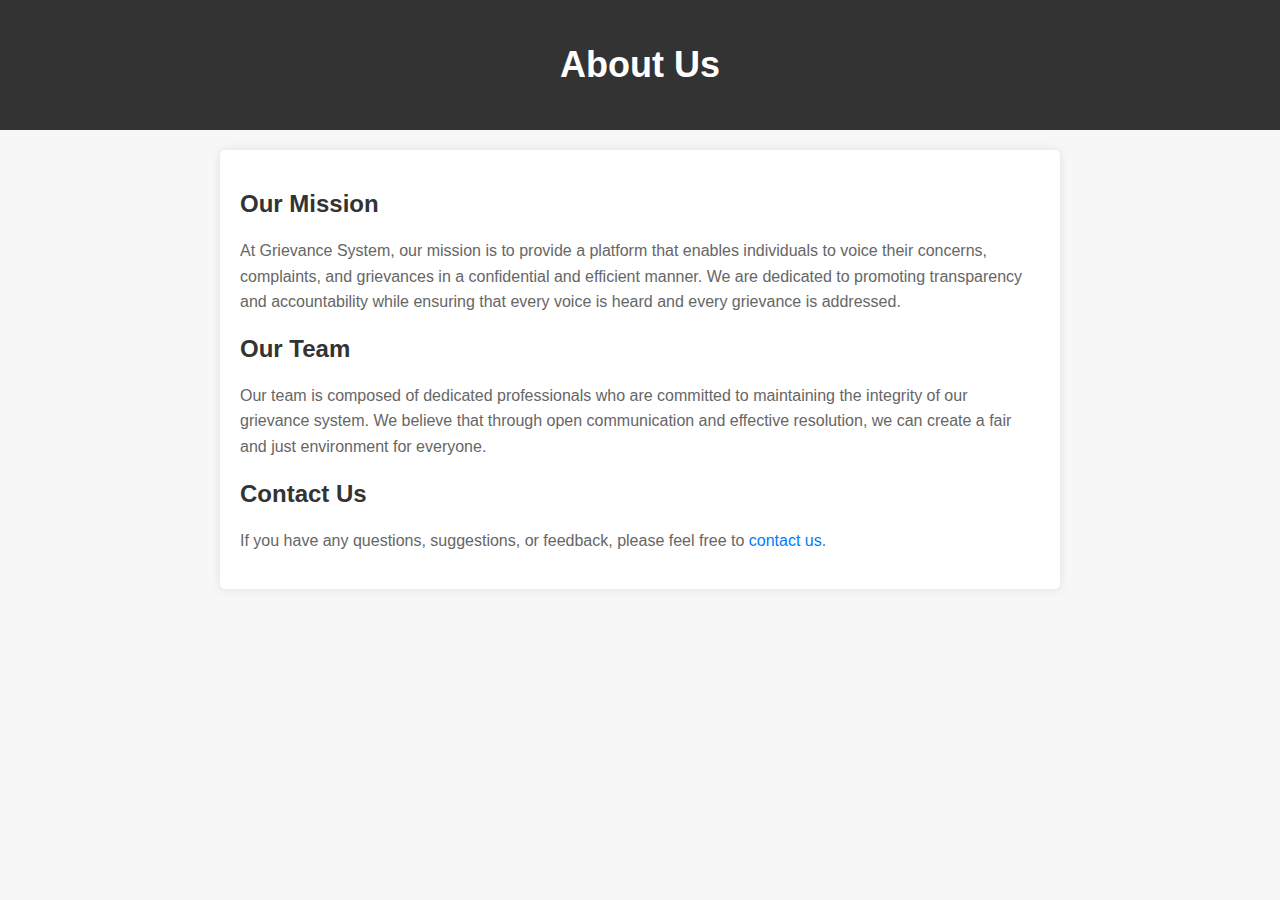
<file: jfsdproject-master/src/main/webapp/about.html>
<!DOCTYPE html>
<html lang="en">
<head>
    <meta charset="UTF-8">
    <meta name="viewport" content="width=device-width, initial-scale=1.0">
    <title>About Us - Grievance System</title>
    <style>
        body {
            font-family: Arial, sans-serif;
            background-color: #f7f7f7;
            margin: 0;
            padding: 0;
        }

        header {
            background-color: #333;
            color: #fff;
            padding: 20px;
            text-align: center;
        }

        h1 {
            font-size: 36px;
        }

        .container {
            max-width: 800px;
            margin: 20px auto;
            padding: 20px;
            background-color: #fff;
            border-radius: 5px;
            box-shadow: 0 0 10px rgba(0, 0, 0, 0.1);
        }

        h2 {
            font-size: 24px;
            color: #333;
            margin-top: 20px;
        }

        p {
            font-size: 16px;
            line-height: 1.6;
            color: #666;
        }

        a {
            color: #007BFF;
            text-decoration: none;
        }

        a:hover {
            text-decoration: underline;
        }
    </style>
</head>
<body>
    <header>
        <h1>About Us</h1>
    </header>

    <div class="container">
        <h2>Our Mission</h2>
        <p>
            At Grievance System, our mission is to provide a platform that enables individuals to voice their concerns, complaints, and grievances in a confidential and efficient manner. We are dedicated to promoting transparency and accountability while ensuring that every voice is heard and every grievance is addressed.
        </p>

        <h2>Our Team</h2>
        <p>
            Our team is composed of dedicated professionals who are committed to maintaining the integrity of our grievance system. We believe that through open communication and effective resolution, we can create a fair and just environment for everyone.
        </p>

        <h2>Contact Us</h2>
        <p>
            If you have any questions, suggestions, or feedback, please feel free to <a href="mailto:contact@grievancesystem.com">contact us</a>.
        </p>
    </div>
</body>
</html>
</file>
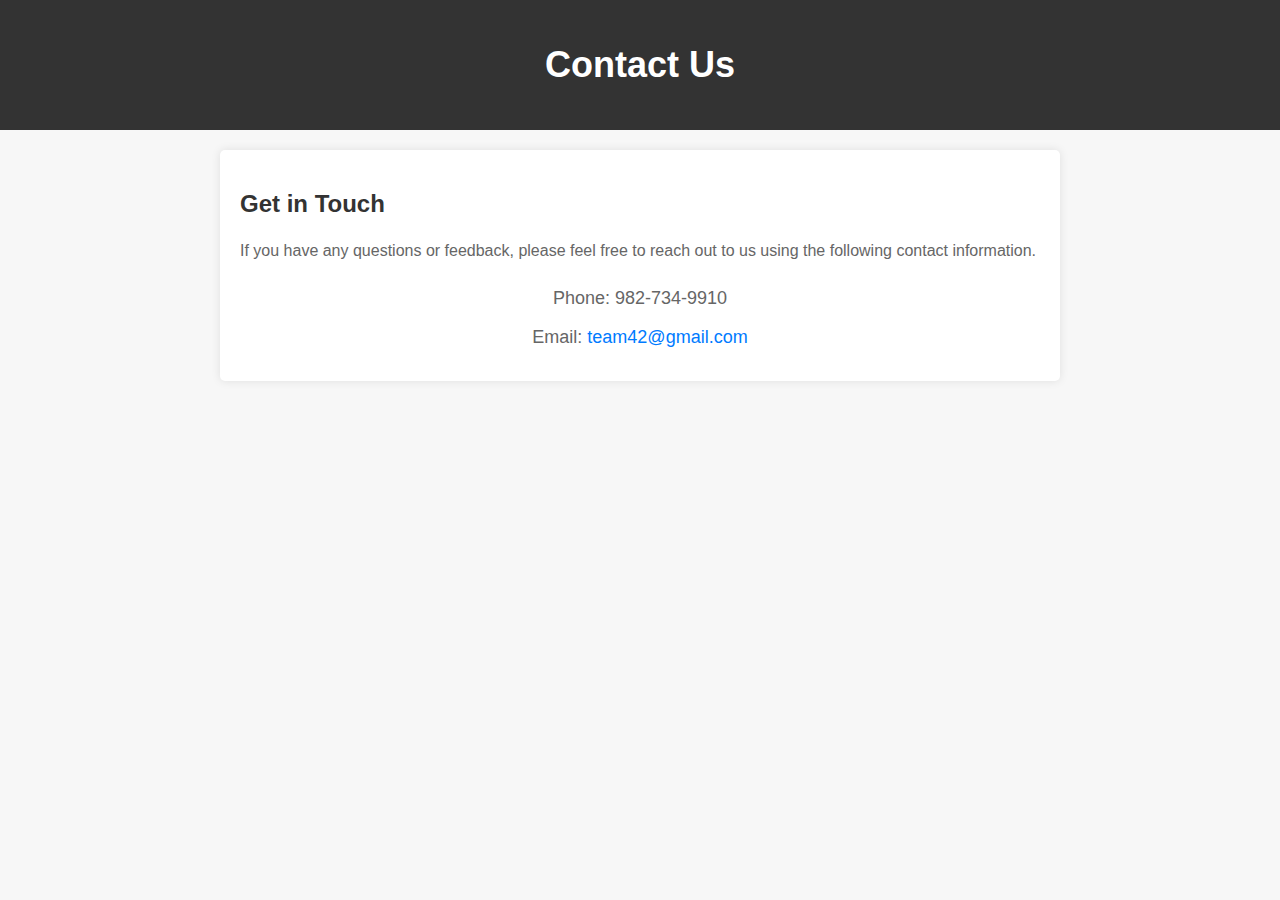
<file: jfsdproject-master/src/main/webapp/contact.html>
<!DOCTYPE html>
<html lang="en">
<head>
    <meta charset="UTF-8">
    <meta name="viewport" content="width=device-width, initial-scale=1.0">
    <title>Contact Us - Grievance System</title>
    <style>
        body {
            font-family: Arial, sans-serif;
            background-color: #f7f7f7;
            margin: 0;
            padding: 0;
        }

        header {
            background-color: #333;
            color: #fff;
            padding: 20px;
            text-align: center;
        }

        h1 {
            font-size: 36px;
        }

        .container {
            max-width: 800px;
            margin: 20px auto;
            padding: 20px;
            background-color: #fff;
            border-radius: 5px;
            box-shadow: 0 0 10px rgba(0, 0, 0, 0.1);
        }

        h2 {
            font-size: 24px;
            color: #333;
            margin-top: 20px;
        }

        p {
            font-size: 16px;
            line-height: 1.6;
            color: #666;
        }

        a {
            color: #007BFF;
            text-decoration: none;
        }

        a:hover {
            text-decoration: underline;
        }

        .contact-info {
            margin-top: 20px;
            text-align: center;
        }

        .contact-info p {
            font-size: 18px;
            margin: 10px 0;
        }
    </style>
</head>
<body>
    <header>
        <h1>Contact Us</h1>
    </header>

    <div class="container">
        <h2>Get in Touch</h2>
        <p>
            If you have any questions or feedback, please feel free to reach out to us using the following contact information.
        </p>

        <div class="contact-info">
            <p>Phone: 982-734-9910</p>
            <p>Email: <a href="mailto:team42@gmail.com">team42@gmail.com</a></p>
        </div>
    </div>
</body>
</html>
</file>
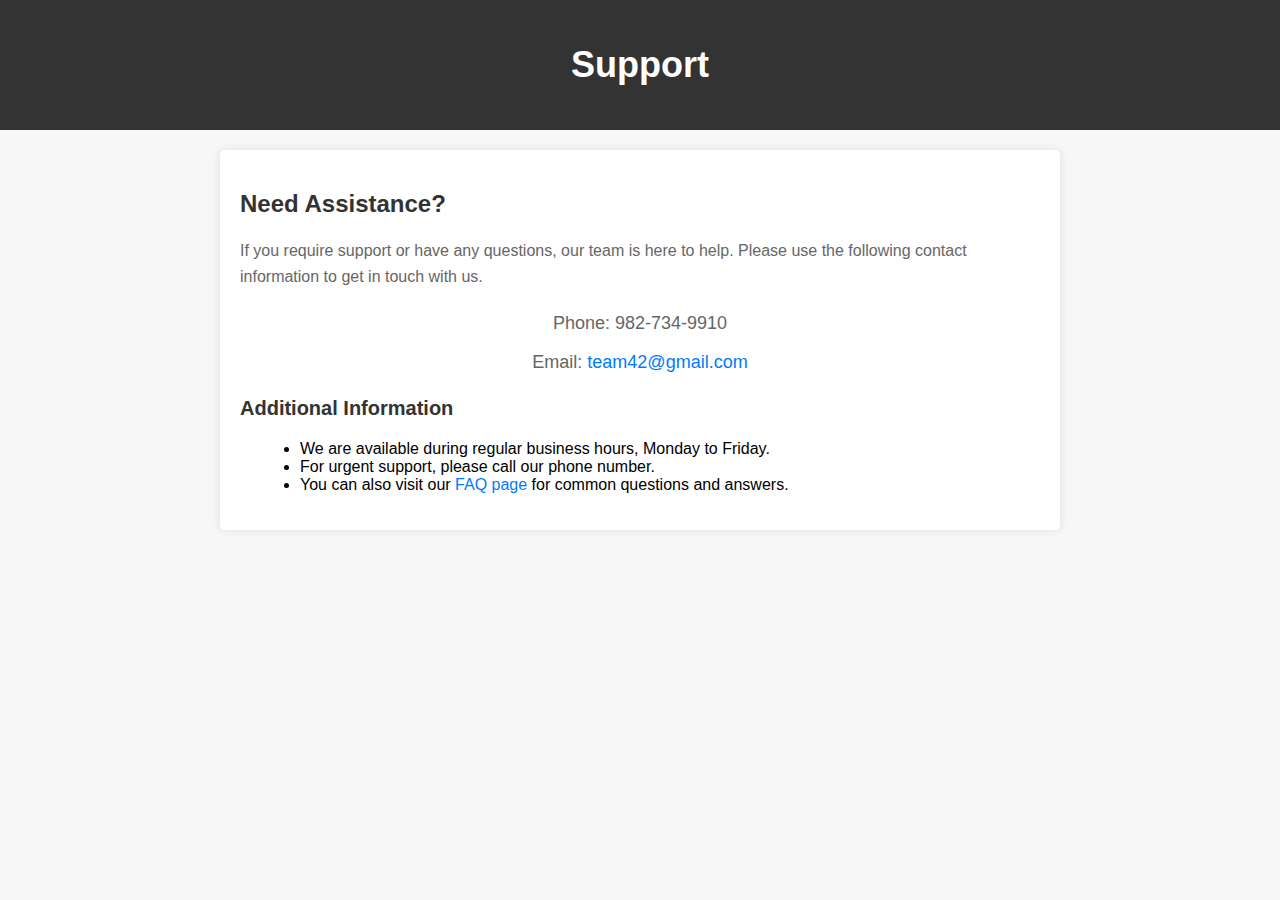
<file: jfsdproject-master/src/main/webapp/support.html>
<!DOCTYPE html>
<html lang="en">
<head>
    <meta charset="UTF-8">
    <meta name="viewport" content="width=device-width, initial-scale=1.0">
    <title>Support - Grievance System</title>
    <style>
        body {
            font-family: Arial, sans-serif;
            background-color: #f7f7f7;
            margin: 0;
            padding: 0;
        }

        header {
            background-color: #333;
            color: #fff;
            padding: 20px;
            text-align: center;
        }

        h1 {
            font-size: 36px;
        }

        .container {
            max-width: 800px;
            margin: 20px auto;
            padding: 20px;
            background-color: #fff;
            border-radius: 5px;
            box-shadow: 0 0 10px rgba(0, 0, 0, 0.1);
        }

        h2 {
            font-size: 24px;
            color: #333;
            margin-top: 20px;
        }

        p {
            font-size: 16px;
            line-height: 1.6;
            color: #666;
        }

        a {
            color: #007BFF;
            text-decoration: none;
        }

        a:hover {
            text-decoration: underline;
        }

        .contact-info {
            margin-top: 20px;
            text-align: center;
        }

        .contact-info p {
            font-size: 18px;
            margin: 10px 0;
        }

        .additional-info {
            margin-top: 20px;
        }

        .additional-info h3 {
            font-size: 20px;
            color: #333;
        }

        .additional-info ul {
            list-style-type: disc;
            margin-left: 20px;
            margin-top: 10px;
        }
    </style>
</head>
<body>
    <header>
        <h1>Support</h1>
    </header>

    <div class="container">
        <h2>Need Assistance?</h2>
        <p>
            If you require support or have any questions, our team is here to help. Please use the following contact information to get in touch with us.
        </p>

        <div class="contact-info">
            <p>Phone: 982-734-9910</p>
            <p>Email: <a href="mailto:team42@gmail.com">team42@gmail.com</a></p>
        </div>

        <div class="additional-info">
            <h3>Additional Information</h3>
            <ul>
                <li>We are available during regular business hours, Monday to Friday.</li>
                <li>For urgent support, please call our phone number.</li>
                <li>You can also visit our <a href="google.com">FAQ page</a> for common questions and answers.</li>
            </ul>
        </div>
    </div>
</body>
</html>
</file>
